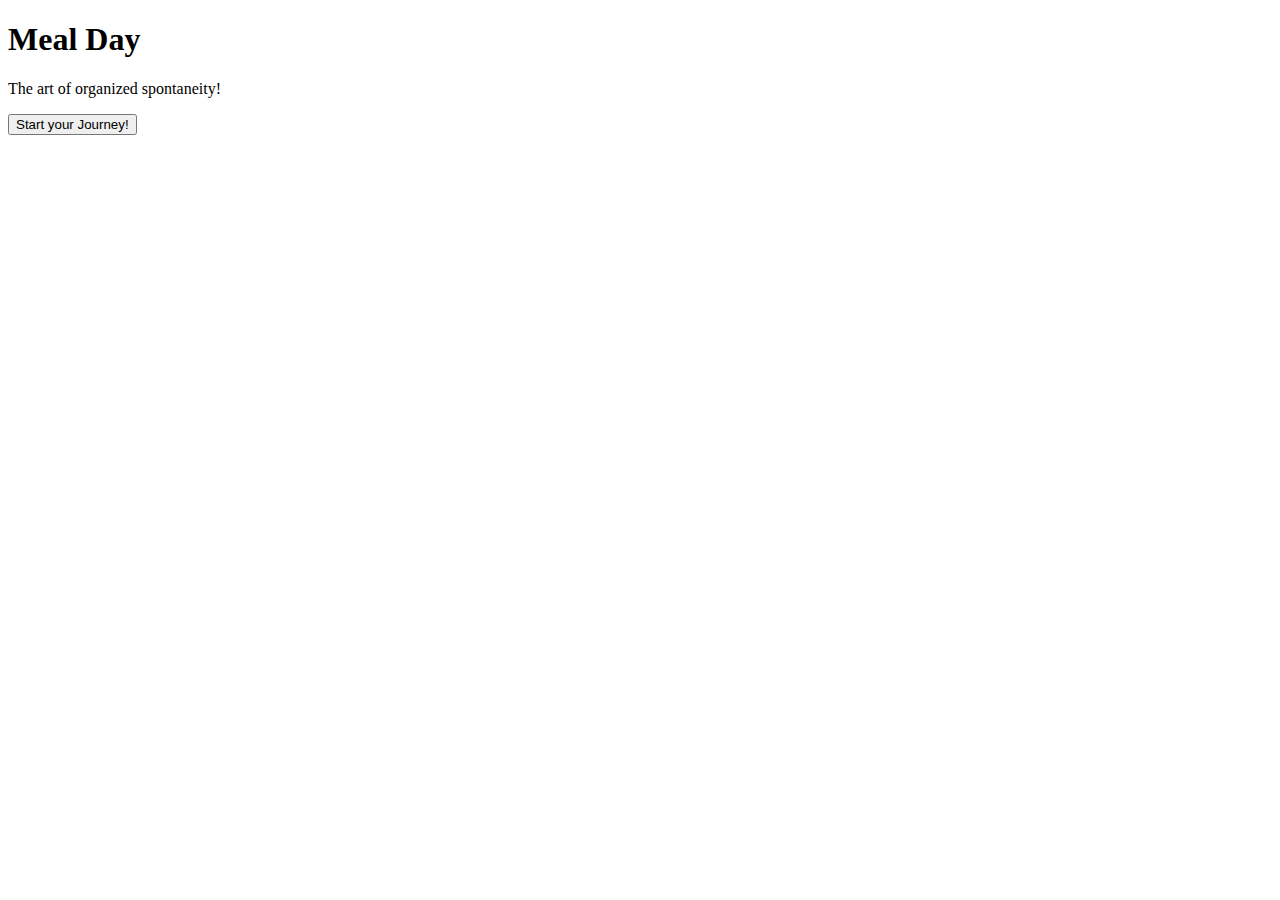
<file: src/main/resources/templates/index.html>
<!DOCTYPE html>
<html lang="en" xmlns:th="http://www.thymeleaf.org" xmlns:sec="http://www.thymeleaf.org/extras/spring-security">
<head th:replace="partials/head.html :: head"></head>
<body>
<nav th:replace="partials/navbar.html :: navbar"></nav>

<!--Jumbotron-->
<div class="jumbotron jumbotron-fluid jumbo-color">
    <div class="container">
        <h1 class="display-4 title-text">Meal Day</h1>
        <p class="lead title-text">The art of organized spontaneity!</p>
    </div>
    <form th:action="@{/create}" method="GET">
        <button type="submit" class="btn btn-success title-text">Start your Journey!</button>
    </form>

</div>

<span th:replace="partials/scripts.html :: scripts"></span>
</body>
</html>
</file>
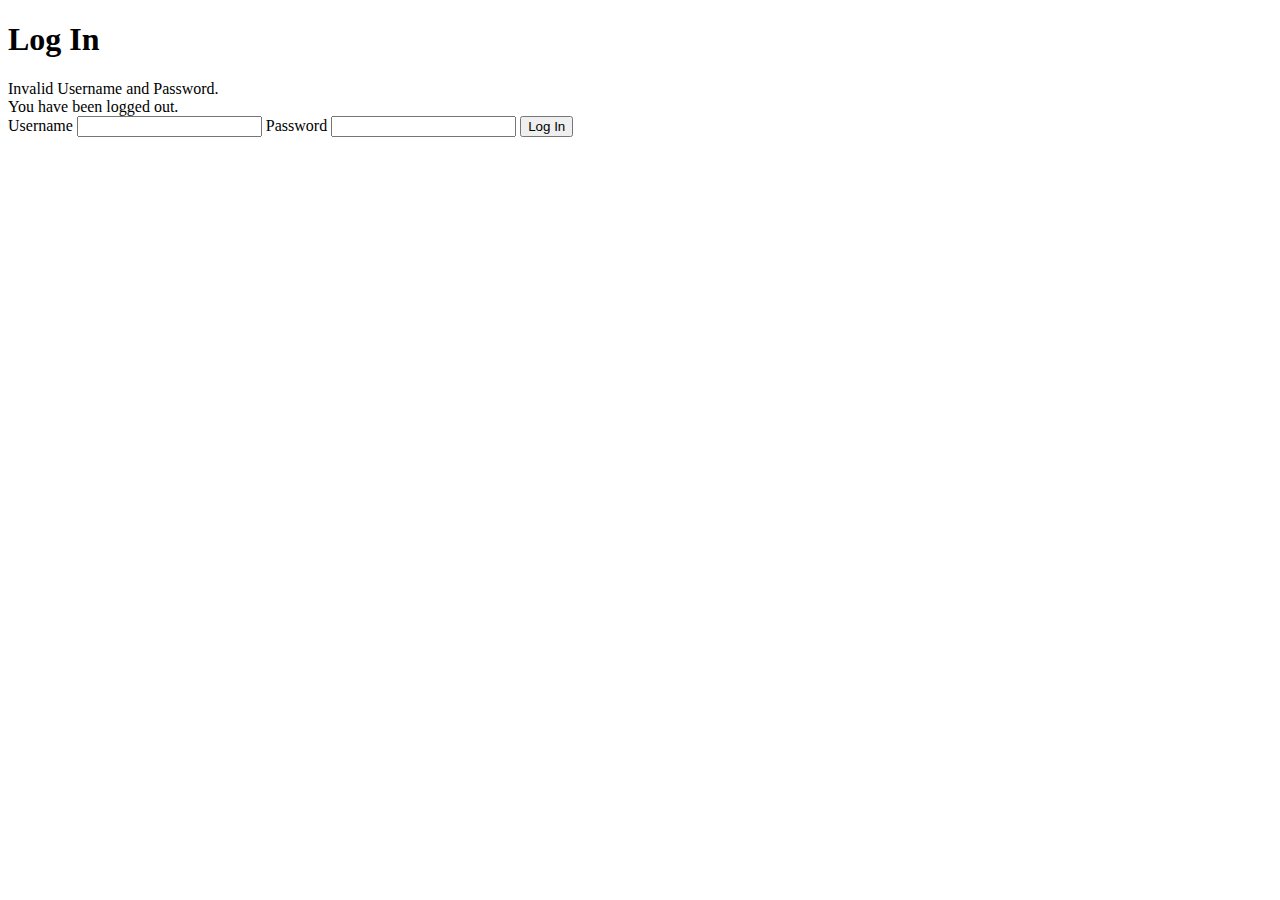
<file: src/main/resources/templates/login.html>
<!DOCTYPE html>
<html xmlns:th="http://www.thymeleaf.org">
<head>
    <meta charset="UTF-8" />
    <title>Log In</title>
</head>
<body>
<h1>Log In</h1>
<div th:if="${param.error}">
    Invalid Username and Password.
</div>
<div th:if="${param.logout}">
    You have been logged out.
</div>

<form th:action="@{/login}" method="post">
    <label for="username">Username</label>
    <input id="username" name="username" type="text" />
    <label for="password">Password</label>
    <input id="password" name="password" type="password" />
    <input type="submit" value="Log In" />
</form>
</body>
</html>
</file>
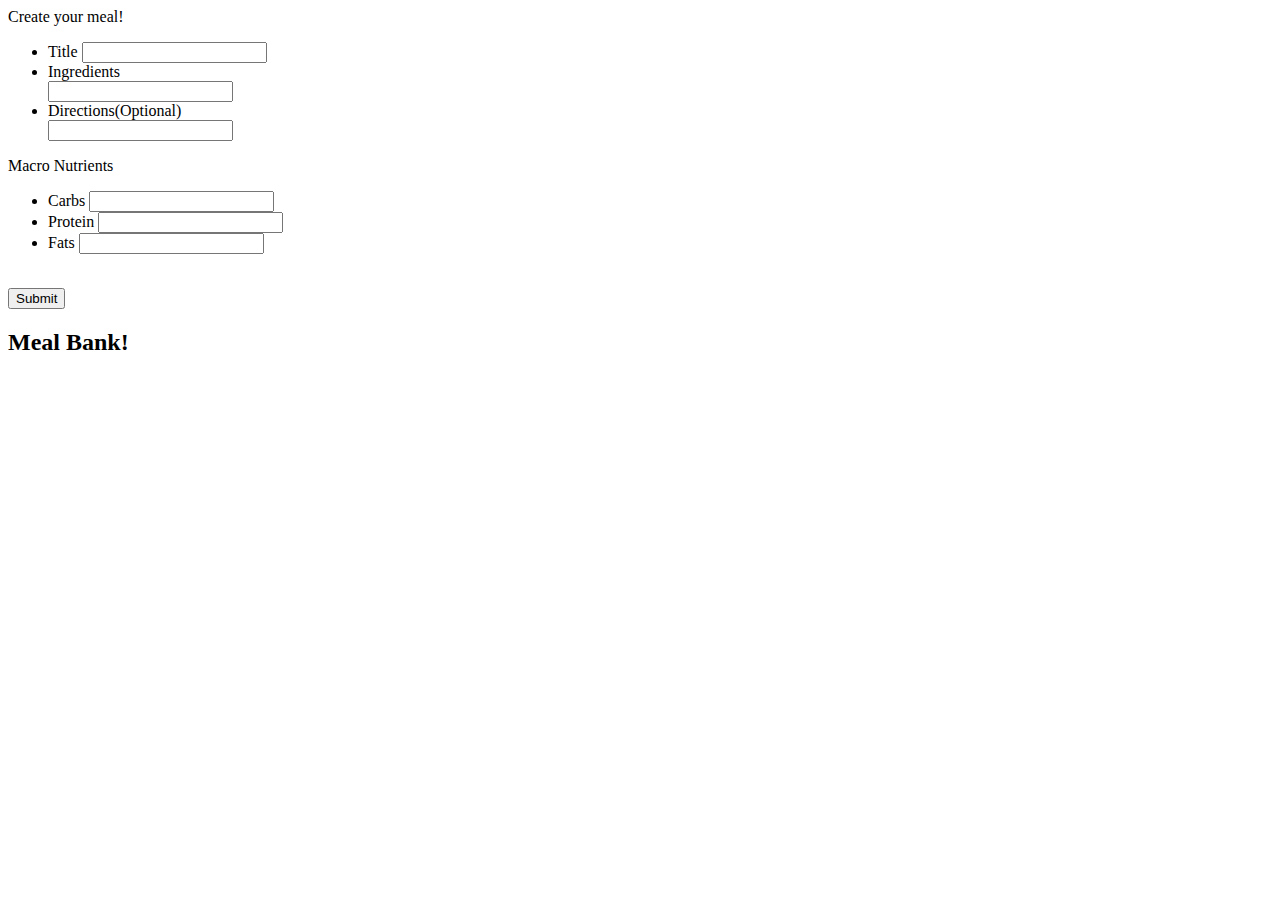
<file: src/main/resources/templates/meal.html>
<!DOCTYPE html>
<html lang="en" xmlns:th="http://www.thymeleaf.org" xmlns:sec="http://www.thymeleaf.org/extras/spring-security">
<head th:replace="partials/head.html :: head"></head>
<body>
<nav th:replace="partials/navbar.html :: navbar"></nav>


<form th:method="POST" th:action="@{/create}" class="d-flex justify-content-center">
    <div class="card" style="width: 18rem;">
        <div class="card-header text-center">
           Create your meal!
        </div>
        <ul class="list-group list-group-flush">
            <li class="list-group-item">
                <label th:for="title">Title</label>
                <input th:id="title" name="title"  class="form-control" >
            </li>
            <li class="list-group-item">
                <label th:for="ingredients">Ingredients</label>
                <input th:id="ingredients" name="ingredients"  class="form-control">
            </li>
            <li class="list-group-item">
                <label th:for="directions">Directions(Optional)</label>
                <input th:id="directions" name="ingredients"  class="form-control">
            </li>
        </ul>
    </div>
<!--MACRO INPUT-->
    <div class="card" style="width: 18rem;">
        <div class="card-header text-center">
            Macro Nutrients
        </div>
        <ul class="list-group list-group-flush">
            <li class="list-group-item">
                <label th:for="carbs">Carbs</label>
                <input type="number" th:id="carbs" name="carbs"  class="form-control" min="0">
            </li>
            <li class="list-group-item">
                <label th:for="protein">Protein</label>
                <input type="number" th:id="protein" name="protein"  class="form-control" min="0">
            </li>
            <li class="list-group-item">
                <label th:for="fats">Fats</label>
                <input type="number" th:id="fats" name="fats"  class="form-control" min="0">
            </li>
        </ul>
    </div>
    <br />
    <input class="btn btn-success" type="submit">
</form>


<section>
    <h2>Meal Bank!</h2>
    <div th:text="${userMeal}"></div>
</section>

<span th:replace="partials/scripts.html :: scripts"></span>
</body>
</html>
</file>
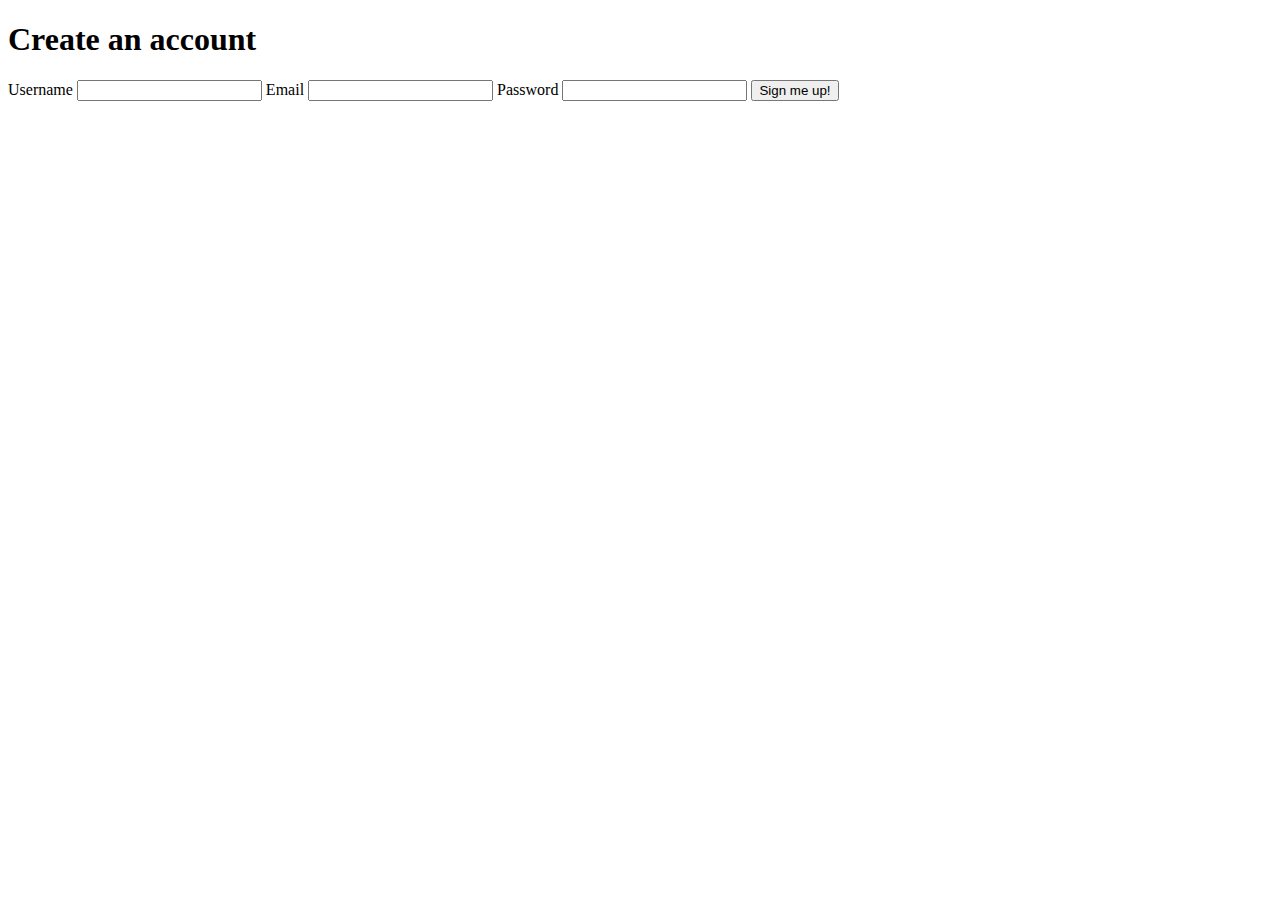
<file: src/main/resources/templates/sign-up.html>
<!DOCTYPE html>
<html xmlns:th="http://www.thymeleaf.org">
<head>
    <meta charset="UTF-8" />
    <title>Sign up</title>
</head>
<body>
<h1>Create an account</h1>
<form th:action="@{/sign-up}" method="POST" th:object="${user}">
    <label for="username">Username</label>
    <input id="username" th:field="*{username}" />

    <label for="email">Email</label>
    <input id="email" th:field="*{email}" />

    <label for="password">Password</label>
    <input id="password" type="password" th:field="*{password}" />

    <input value="Sign me up!" type="submit" />
</form>
</body>
</html>
</file>
